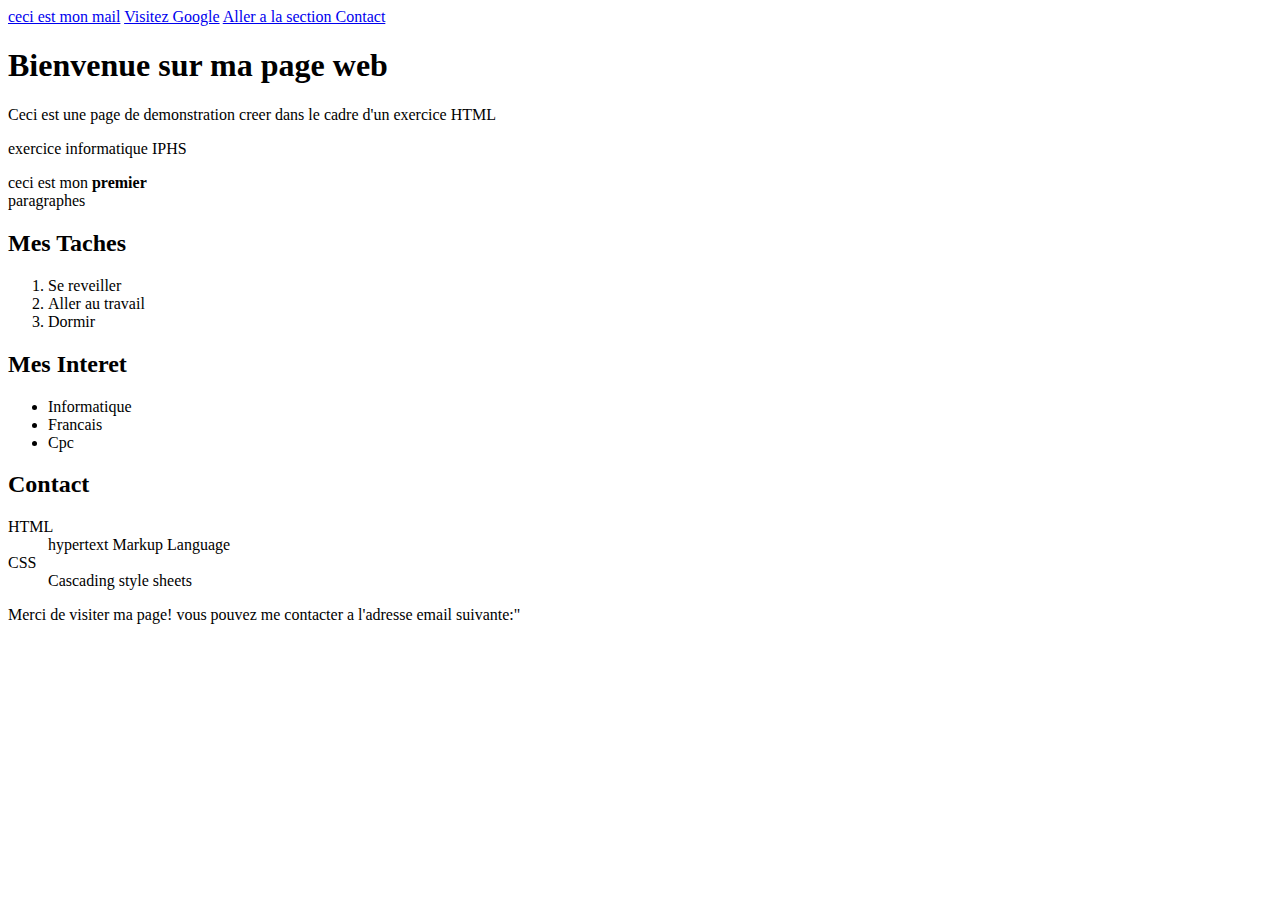
<file: index.html>
<!DOCTYPE html>
<html lang="en">
<head>
    <meta charset="UTF-8">
    <meta name="viewport" content="width=device-width, initial-scale=1.0">
    <title>Ma Premiere Page web</title>
</head>
<body>
   <header>
     <a href="mailto:ecoleiphs@gmail.com">ceci est mon mail</a>
     <a href="https://www.google.com" target="_blank">Visitez Google</a>
     <a href="#Contact"> Aller a la section Contact</a>
   </header>
   <main>
     <h1>Bienvenue sur ma page web</h1>
     <p>Ceci est une page de demonstration creer dans le cadre d'un exercice HTML</p>
     <p>exercice informatique IPHS</p>
    

     <!--  listes des Contact -->
     <!--  Paragraphes -->
     <p>ceci est mon <strong> premier</strong> <br> paragraphes</p>
      <!--  Listes Ordonne -->

     <h2> Mes Taches</h2>
     <ol>
        <li> Se reveiller</li>
        <li> Aller au travail</li>
        <li> Dormir</li>
     </ol> 

     <!--  Liste non Ordonnes -->

     <h2> Mes Interet</h2>
     <ul>
        <li> Informatique</li>
        <li> Francais</li>
         <li> Cpc</li>
     </ul>
     <!-- Liste de Contact -->
     <h2> Contact</h2>
            
     <dl id="Contact">
        <dt>HTML</dt>
        <dd>hypertext Markup Language</dd>
        <dt>CSS</dt>
        <dd>Cascading style sheets</dd>  
     </dl>
     <p> Merci de visiter ma page! vous pouvez me contacter a l'adresse email suivante:" </p> 
   </main> 
  <footer>


  </footer>
</body>
</html>
</file>
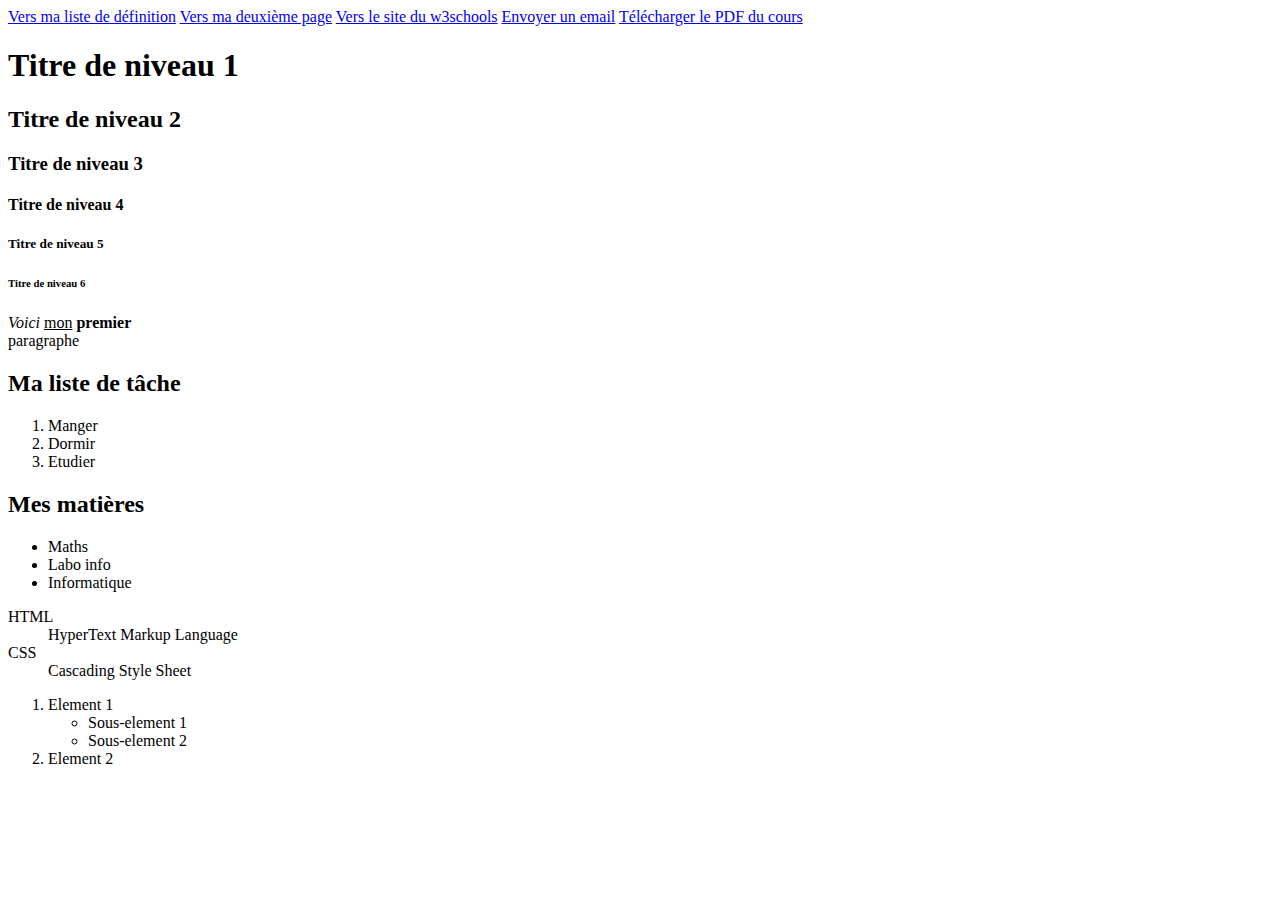
<file: Chapitre 1 - les bases de HTML/exemple/index.html>
<!DOCTYPE html>
<html lang="en">
<head>
    <meta charset="UTF-8">
    <meta name="viewport" content="width=device-width, initial-scale=1.0">
    <title>Mon premier site</title>
</head>
<body>
    <!-- l'entête -->
    <header>
        <a href="#definition">Vers ma liste de définition</a>
        <a href="page2.html">Vers ma deuxième page</a>
        <a href="https://www.w3schools.in/html/marquee-tag" target="_blank">Vers le site du w3schools</a>
        <a href="mailto:example@email.com?subject=Sujetdumail&body=Ceciestlecontenudel'email.">Envoyer un email</a>
        <a href="../Chapitre_1__Les_bases_de_HTML_5.pdf" target="_blank">Télécharger le PDF du cours</a>
    </header>

    <!-- le corps -->
    <main>
        <!-- les titres -->
        <h1>Titre de niveau 1</h1>
        <h2>Titre de niveau 2</h2>
        <h3>Titre de niveau 3</h3>
        <h4>Titre de niveau 4</h4>
        <h5>Titre de niveau 5</h5>
        <h6>Titre de niveau 6</h6>
        
        <!-- Les paragraphes -->
        <p><i>Voici</i> <u>mon</u> <strong>premier</strong> <br> paragraphe</p>

        <!-- Les listes ordonnées -->
        <h2>Ma liste de tâche</h2>
        <ol>
            <li>Manger</li>
            <li>Dormir</li>
            <li>Etudier</li>
        </ol>

        <!-- Les listes non ordonnées -->
         <h2>Mes matières</h2>
        <ul>
            <li>Maths</li>
            <li>Labo info</li>
            <li>Informatique</li>
        </ul>

        <!-- Les listes de définitions -->
        <dl id="definition">
            <dt>HTML</dt>
            <dd>HyperText Markup Language</dd>
            <dt>CSS</dt>
            <dd>Cascading Style Sheet</dd>
        </dl>

        <!-- Les listes imbriquées -->
        <ol>
            <li>Element 1
                <ul>
                    <li>Sous-element 1</li>
                    <li>Sous-element 2</li>
                </ul>
            </li>
            <li>Element 2</li>
        </ol>
    </main>

    <!-- le pied de page -->
    <footer>

    </footer>
</body>
</html>
</file>
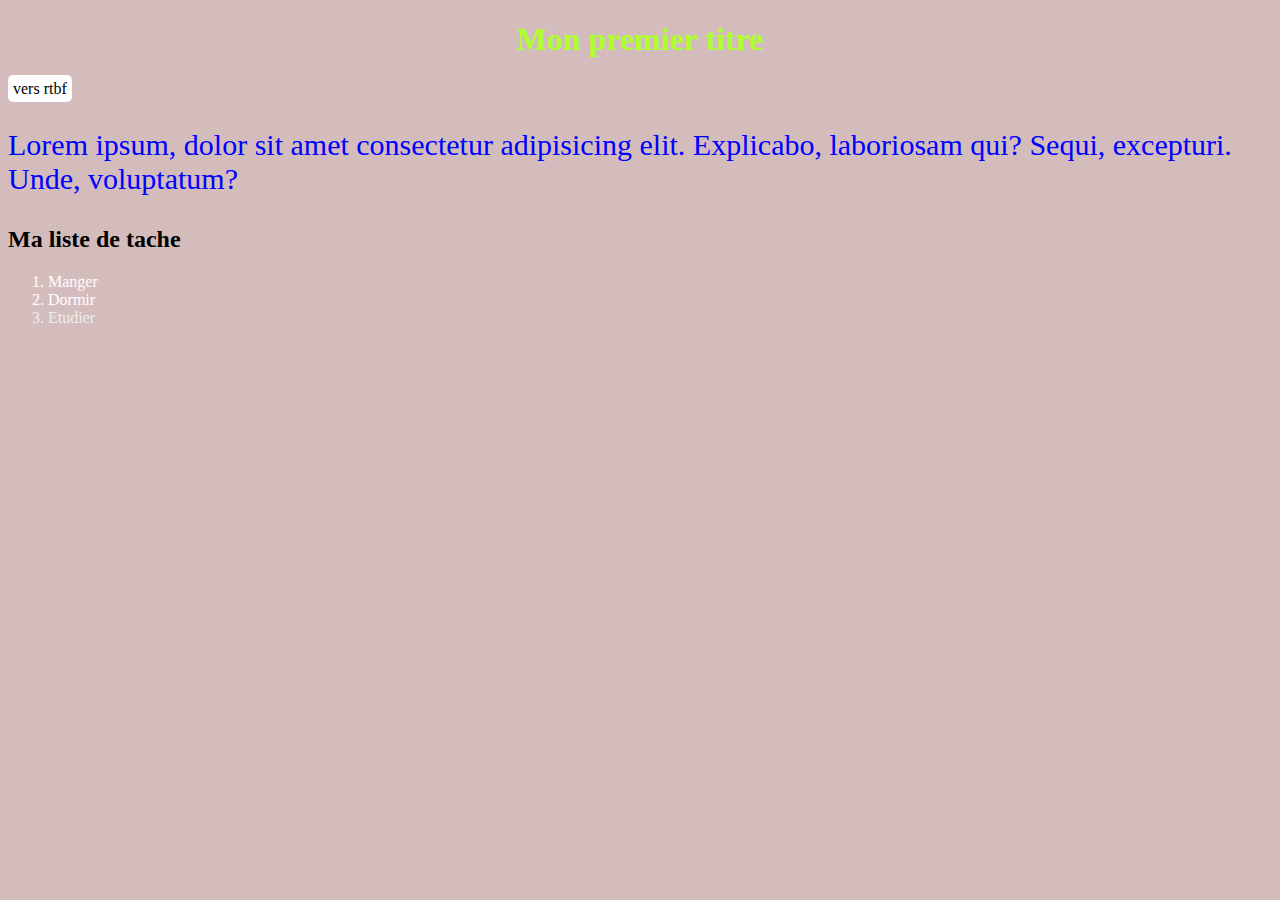
<file: Chapitre 2 les base de css/exemple/index.html>
<!DOCTYPE html>
<html lang="en">
<head>
    <meta charset="UTF-8">
    <meta name="viewport" content="width=device-width, initial-scale=1.0">
    <link rel="stylesheet" href="style.css">
    <title>base css</title>


</head>
<body>
    <header>
         <h1>Mon premier titre</h1>
         <a href="http://rtbf.be" target="_blank">vers rtbf</a>
    </header>

    <main>
       <p>
       Lorem ipsum, dolor sit amet consectetur adipisicing elit. Explicabo, laboriosam qui? Sequi, excepturi. Unde, voluptatum?
       </p>
       <h2>Ma liste de tache </h2>
        <ol>
            <li> Manger</li>
            <li class="dormir">Dormir</li>
            <li id="etudier">Etudier</li>
        </ol>
    </main>

    <footer>

    </footer>
</body>
</html>
</file>
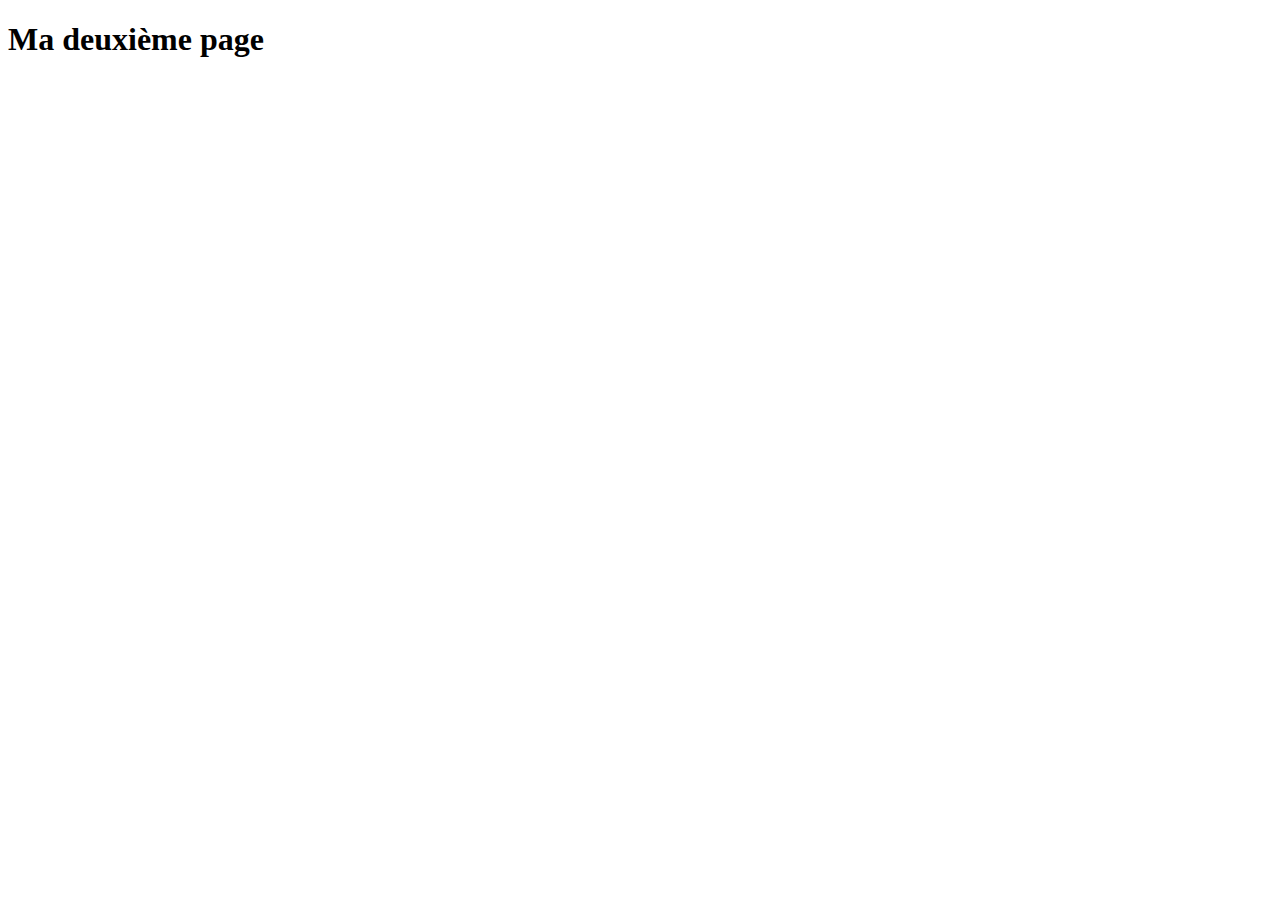
<file: Chapitre 1 - les bases de HTML/exemple/page2.html>
<!DOCTYPE html>
<html lang="en">
<head>
    <meta charset="UTF-8">
    <meta name="viewport" content="width=device-width, initial-scale=1.0">
    <title>Page 2</title>
</head>
<body>
    <header>
        <h1>Ma deuxième page</h1>
    </header>
    <main>

    </main>
    <footer>

    </footer>
</body>
</html>
</file>
<file: Chapitre 2 les base de css/exemple/style.css>
body{
  background-color: rgb(212, 188, 188);
}
/* h1 est en vert   */

h1 {
  color: greenyellow;
  text-align: center;
}
p {
  color: blue;
  font-size: 30px;
}
li {
color: rgb(253, 253, 253);
}
.dormir{
  color: rgb(255, 255, 255);
}
#etudier {
  color: rgb(238, 238, 238);
}
a{
  text-decoration: none;
  color: rgb(0, 0, 0);
  background-color: white;
  padding: 5px;
  border-radius: 5px;
} 
a:hover{
  background-color: rgb(206, 33, 33);
}
</file>
